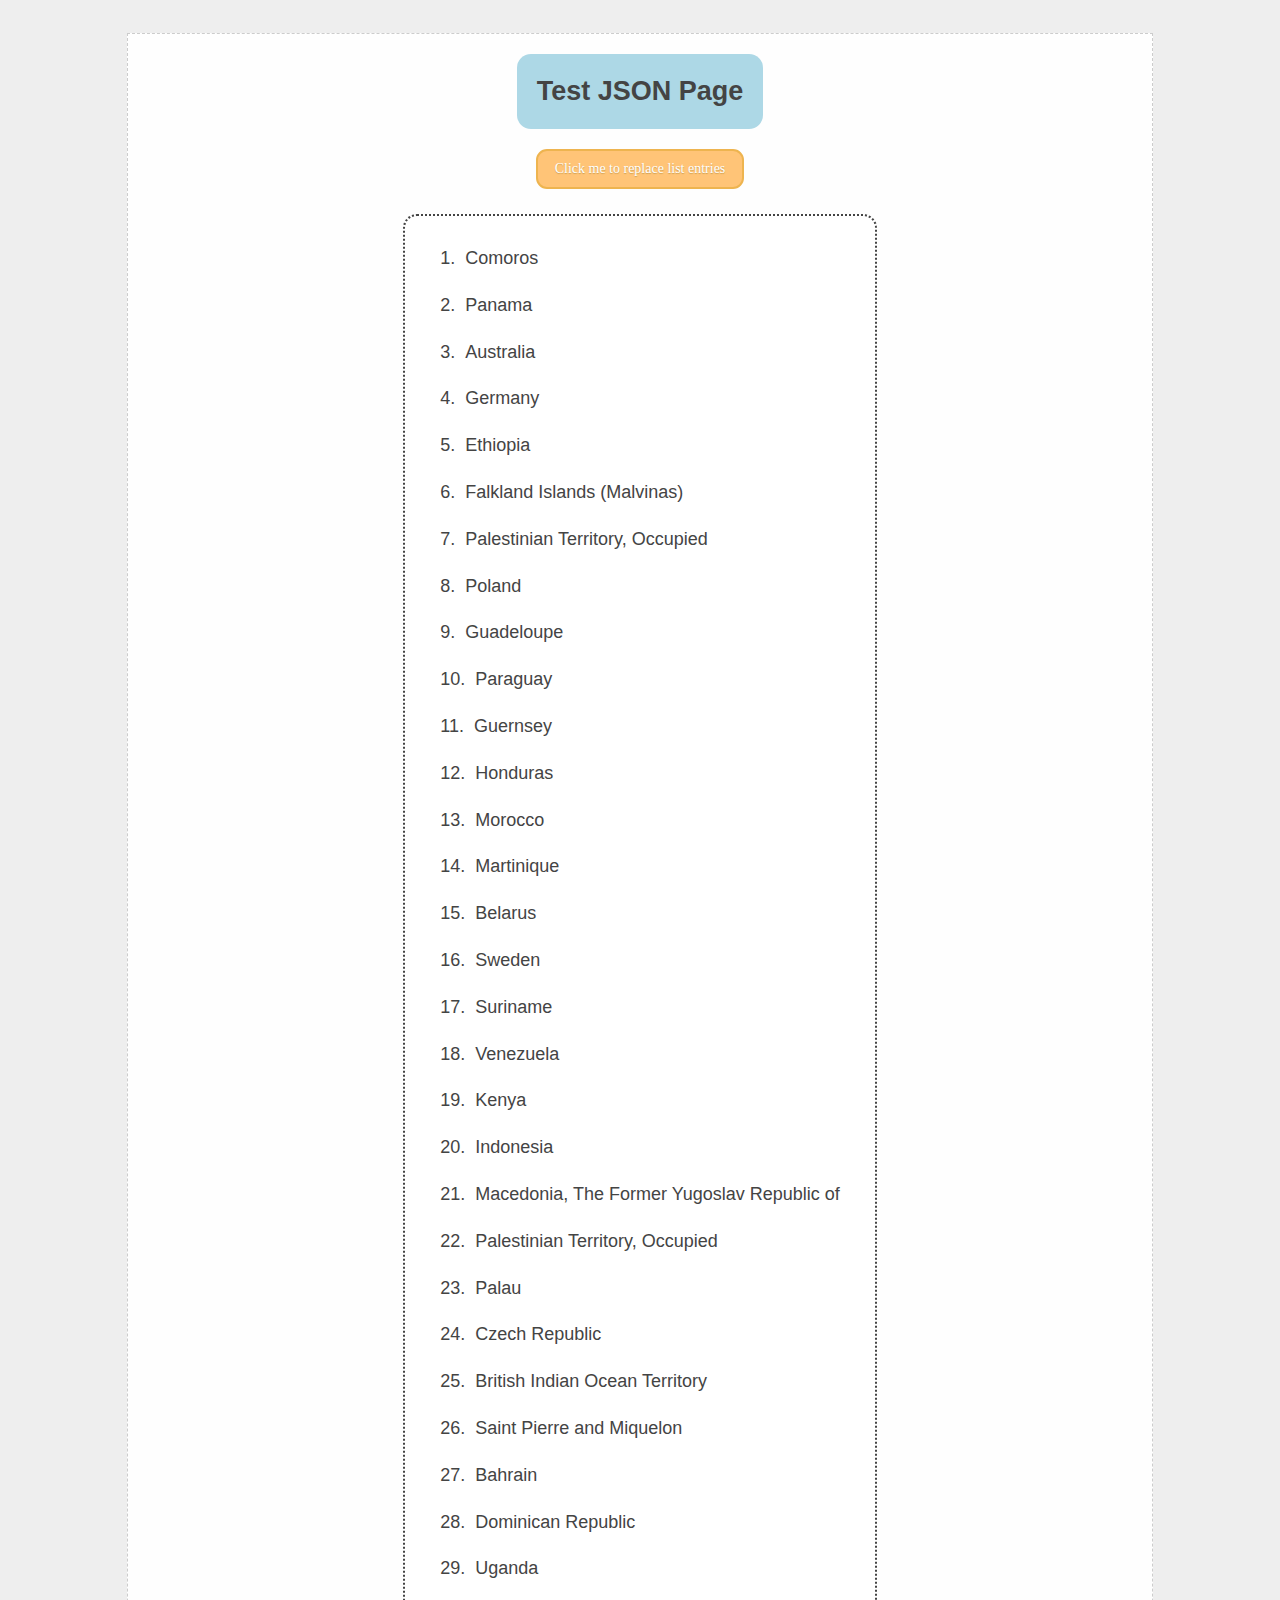
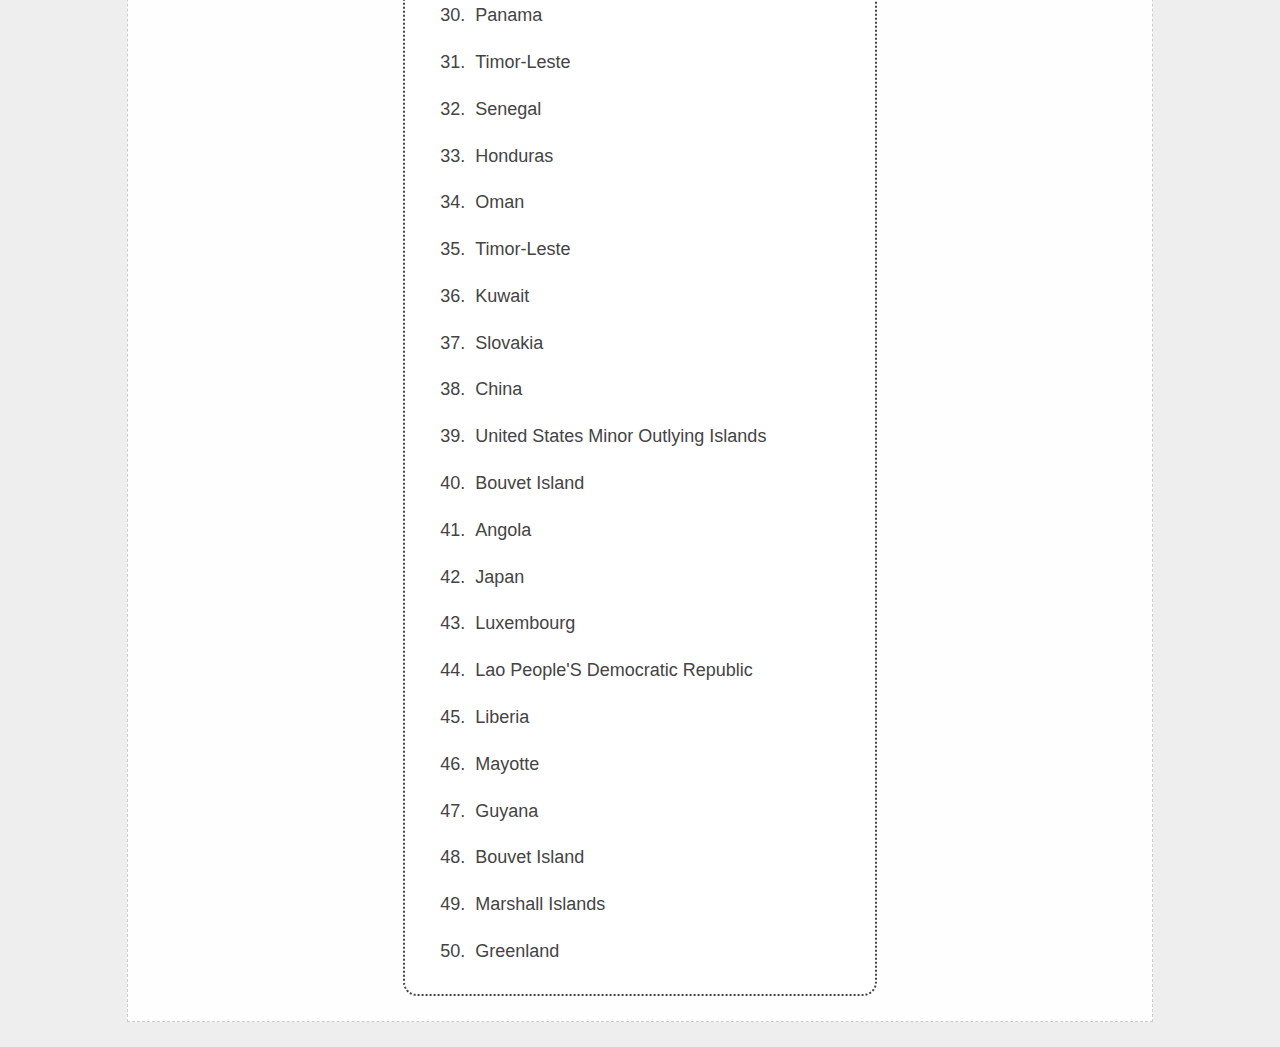
<file: lab_5/index.html>
<!DOCTYPE html>
<html lang="en">
  <head>
    <title>Test JSON page</title>
    <link rel="stylesheet" type="text/css" href="./lab_styles.css" />
  </head>

  <body>
    <div class="container">
      <div class="wrapper">
        <div class="header">Test JSON page</div>
      <!-- <button class="button" onclick="loadData()">Load Some JSON</button> -->
      <button class="button" onclick="window.location.reload();">Click me to replace list entries
      </button>
        <div class="content">
          <ul class="instructions">
            <li>At the click of the button above</li>
            <li>Replace this list</li>
            <li>With an ordered list</li>
            <li>Of fifty randomly-selected countries</li>
            <li>Every time you click the above button</li>
            <li>The list of countries should change</li>
            <ol>
              <li>
                Use your Developer tools to experiment with possible answers
              </li>
              <li>When you have an idea of the correct code</li>
              <li>Write it into your copy of the Lab HTML</li>
              <li>And save it for submission</li>
            </ol>
          </ul>
        </div>
        <div class="footer"></div>
      </div>
    </div>
    <script>
            /* N.B. - For your lab, use the variable "countries" now available on the window space */
            const countries = [
              { name: "Afghanistan", code: "AF" },
              { name: "Åland Islands", code: "AX" },
              { name: "Albania", code: "AL" },
              { name: "Algeria", code: "DZ" },
              { name: "American Samoa", code: "AS" },
              { name: "Andorra", code: "AD" },
              { name: "Angola", code: "AO" },
              { name: "Anguilla", code: "AI" },
              { name: "Antarctica", code: "AQ" },
              { name: "Antigua and Barbuda", code: "AG" },
              { name: "Argentina", code: "AR" },
              { name: "Armenia", code: "AM" },
              { name: "Aruba", code: "AW" },
              { name: "Australia", code: "AU" },
              { name: "Austria", code: "AT" },
              { name: "Azerbaijan", code: "AZ" },
              { name: "Bahamas", code: "BS" },
              { name: "Bahrain", code: "BH" },
              { name: "Bangladesh", code: "BD" },
              { name: "Barbados", code: "BB" },
              { name: "Belarus", code: "BY" },
              { name: "Belgium", code: "BE" },
              { name: "Belize", code: "BZ" },
              { name: "Benin", code: "BJ" },
              { name: "Bermuda", code: "BM" },
              { name: "Bhutan", code: "BT" },
              { name: "Bolivia", code: "BO" },
              { name: "Bosnia and Herzegovina", code: "BA" },
              { name: "Botswana", code: "BW" },
              { name: "Bouvet Island", code: "BV" },
              { name: "Brazil", code: "BR" },
              { name: "British Indian Ocean Territory", code: "IO" },
              { name: "Brunei Darussalam", code: "BN" },
              { name: "Bulgaria", code: "BG" },
              { name: "Burkina Faso", code: "BF" },
              { name: "Burundi", code: "BI" },
              { name: "Cambodia", code: "KH" },
              { name: "Cameroon", code: "CM" },
              { name: "Canada", code: "CA" },
              { name: "Cape Verde", code: "CV" },
              { name: "Cayman Islands", code: "KY" },
              { name: "Central African Republic", code: "CF" },
              { name: "Chad", code: "TD" },
              { name: "Chile", code: "CL" },
              { name: "China", code: "CN" },
              { name: "Christmas Island", code: "CX" },
              { name: "Cocos (Keeling) Islands", code: "CC" },
              { name: "Colombia", code: "CO" },
              { name: "Comoros", code: "KM" },
              { name: "Congo", code: "CG" },
              { name: "Congo, The Democratic Republic of the", code: "CD" },
              { name: "Cook Islands", code: "CK" },
              { name: "Costa Rica", code: "CR" },
              { name: "Cote D`Ivoire", code: "CI" },
              { name: "Croatia", code: "HR" },
              { name: "Cuba", code: "CU" },
              { name: "Cyprus", code: "CY" },
              { name: "Czech Republic", code: "CZ" },
              { name: "Denmark", code: "DK" },
              { name: "Djibouti", code: "DJ" },
              { name: "Dominica", code: "DM" },
              { name: "Dominican Republic", code: "DO" },
              { name: "Ecuador", code: "EC" },
              { name: "Egypt", code: "EG" },
              { name: "El Salvador", code: "SV" },
              { name: "Equatorial Guinea", code: "GQ" },
              { name: "Eritrea", code: "ER" },
              { name: "Estonia", code: "EE" },
              { name: "Ethiopia", code: "ET" },
              { name: "Falkland Islands (Malvinas)", code: "FK" },
              { name: "Faroe Islands", code: "FO" },
              { name: "Fiji", code: "FJ" },
              { name: "Finland", code: "FI" },
              { name: "France", code: "FR" },
              { name: "French Guiana", code: "GF" },
              { name: "French Polynesia", code: "PF" },
              { name: "French Southern Territories", code: "TF" },
              { name: "Gabon", code: "GA" },
              { name: "Gambia", code: "GM" },
              { name: "Georgia", code: "GE" },
              { name: "Germany", code: "DE" },
              { name: "Ghana", code: "GH" },
              { name: "Gibraltar", code: "GI" },
              { name: "Greece", code: "GR" },
              { name: "Greenland", code: "GL" },
              { name: "Grenada", code: "GD" },
              { name: "Guadeloupe", code: "GP" },
              { name: "Guam", code: "GU" },
              { name: "Guatemala", code: "GT" },
              { name: "Guernsey", code: "GG" },
              { name: "Guinea", code: "GN" },
              { name: "Guinea-Bissau", code: "GW" },
              { name: "Guyana", code: "GY" },
              { name: "Haiti", code: "HT" },
              { name: "Heard Island and Mcdonald Islands", code: "HM" },
              { name: "Holy See (Vatican City State)", code: "VA" },
              { name: "Honduras", code: "HN" },
              { name: "Hong Kong", code: "HK" },
              { name: "Hungary", code: "HU" },
              { name: "Iceland", code: "IS" },
              { name: "India", code: "IN" },
              { name: "Indonesia", code: "ID" },
              { name: "Iran, Islamic Republic Of", code: "IR" },
              { name: "Iraq", code: "IQ" },
              { name: "Ireland", code: "IE" },
              { name: "Isle of Man", code: "IM" },
              { name: "Israel", code: "IL" },
              { name: "Italy", code: "IT" },
              { name: "Jamaica", code: "JM" },
              { name: "Japan", code: "JP" },
              { name: "Jersey", code: "JE" },
              { name: "Jordan", code: "JO" },
              { name: "Kazakhstan", code: "KZ" },
              { name: "Kenya", code: "KE" },
              { name: "Kiribati", code: "KI" },
              { name: "Korea, Democratic People'S Republic of", code: "KP" },
              { name: "Korea, Republic of", code: "KR" },
              { name: "Kuwait", code: "KW" },
              { name: "Kyrgyzstan", code: "KG" },
              { name: "Lao People'S Democratic Republic", code: "LA" },
              { name: "Latvia", code: "LV" },
              { name: "Lebanon", code: "LB" },
              { name: "Lesotho", code: "LS" },
              { name: "Liberia", code: "LR" },
              { name: "Libyan Arab Jamahiriya", code: "LY" },
              { name: "Liechtenstein", code: "LI" },
              { name: "Lithuania", code: "LT" },
              { name: "Luxembourg", code: "LU" },
              { name: "Macao", code: "MO" },
              { name: "Macedonia, The Former Yugoslav Republic of", code: "MK" },
              { name: "Madagascar", code: "MG" },
              { name: "Malawi", code: "MW" },
              { name: "Malaysia", code: "MY" },
              { name: "Maldives", code: "MV" },
              { name: "Mali", code: "ML" },
              { name: "Malta", code: "MT" },
              { name: "Marshall Islands", code: "MH" },
              { name: "Martinique", code: "MQ" },
              { name: "Mauritania", code: "MR" },
              { name: "Mauritius", code: "MU" },
              { name: "Mayotte", code: "YT" },
              { name: "Mexico", code: "MX" },
              { name: "Micronesia, Federated States of", code: "FM" },
              { name: "Moldova, Republic of", code: "MD" },
              { name: "Monaco", code: "MC" },
              { name: "Mongolia", code: "MN" },
              { name: "Montserrat", code: "MS" },
              { name: "Morocco", code: "MA" },
              { name: "Mozambique", code: "MZ" },
              { name: "Myanmar", code: "MM" },
              { name: "Namibia", code: "NA" },
              { name: "Nauru", code: "NR" },
              { name: "Nepal", code: "NP" },
              { name: "Netherlands", code: "NL" },
              { name: "Netherlands Antilles", code: "AN" },
              { name: "New Caledonia", code: "NC" },
              { name: "New Zealand", code: "NZ" },
              { name: "Nicaragua", code: "NI" },
              { name: "Niger", code: "NE" },
              { name: "Nigeria", code: "NG" },
              { name: "Niue", code: "NU" },
              { name: "Norfolk Island", code: "NF" },
              { name: "Northern Mariana Islands", code: "MP" },
              { name: "Norway", code: "NO" },
              { name: "Oman", code: "OM" },
              { name: "Pakistan", code: "PK" },
              { name: "Palau", code: "PW" },
              { name: "Palestinian Territory, Occupied", code: "PS" },
              { name: "Panama", code: "PA" },
              { name: "Papua New Guinea", code: "PG" },
              { name: "Paraguay", code: "PY" },
              { name: "Peru", code: "PE" },
              { name: "Philippines", code: "PH" },
              { name: "Pitcairn", code: "PN" },
              { name: "Poland", code: "PL" },
              { name: "Portugal", code: "PT" },
              { name: "Puerto Rico", code: "PR" },
              { name: "Qatar", code: "QA" },
              { name: "Reunion", code: "RE" },
              { name: "Romania", code: "RO" },
              { name: "Russian Federation", code: "RU" },
              { name: "RWANDA", code: "RW" },
              { name: "Saint Helena", code: "SH" },
              { name: "Saint Kitts and Nevis", code: "KN" },
              { name: "Saint Lucia", code: "LC" },
              { name: "Saint Pierre and Miquelon", code: "PM" },
              { name: "Saint Vincent and the Grenadines", code: "VC" },
              { name: "Samoa", code: "WS" },
              { name: "San Marino", code: "SM" },
              { name: "Sao Tome and Principe", code: "ST" },
              { name: "Saudi Arabia", code: "SA" },
              { name: "Senegal", code: "SN" },
              { name: "Serbia and Montenegro", code: "CS" },
              { name: "Seychelles", code: "SC" },
              { name: "Sierra Leone", code: "SL" },
              { name: "Singapore", code: "SG" },
              { name: "Slovakia", code: "SK" },
              { name: "Slovenia", code: "SI" },
              { name: "Solomon Islands", code: "SB" },
              { name: "Somalia", code: "SO" },
              { name: "South Africa", code: "ZA" },
              { name: "South Georgia and the South Sandwich Islands", code: "GS" },
              { name: "Spain", code: "ES" },
              { name: "Sri Lanka", code: "LK" },
              { name: "Sudan", code: "SD" },
              { name: "Suriname", code: "SR" },
              { name: "Svalbard and Jan Mayen", code: "SJ" },
              { name: "Swaziland", code: "SZ" },
              { name: "Sweden", code: "SE" },
              { name: "Switzerland", code: "CH" },
              { name: "Syrian Arab Republic", code: "SY" },
              { name: "Taiwan, Province of China", code: "TW" },
              { name: "Tajikistan", code: "TJ" },
              { name: "Tanzania, United Republic of", code: "TZ" },
              { name: "Thailand", code: "TH" },
              { name: "Timor-Leste", code: "TL" },
              { name: "Togo", code: "TG" },
              { name: "Tokelau", code: "TK" },
              { name: "Tonga", code: "TO" },
              { name: "Trinidad and Tobago", code: "TT" },
              { name: "Tunisia", code: "TN" },
              { name: "Turkey", code: "TR" },
              { name: "Turkmenistan", code: "TM" },
              { name: "Turks and Caicos Islands", code: "TC" },
              { name: "Tuvalu", code: "TV" },
              { name: "Uganda", code: "UG" },
              { name: "Ukraine", code: "UA" },
              { name: "United Arab Emirates", code: "AE" },
              { name: "United Kingdom", code: "GB" },
              { name: "United States", code: "US" },
              { name: "United States Minor Outlying Islands", code: "UM" },
              { name: "Uruguay", code: "UY" },
              { name: "Uzbekistan", code: "UZ" },
              { name: "Vanuatu", code: "VU" },
              { name: "Venezuela", code: "VE" },
              { name: "Viet Nam", code: "VN" },
              { name: "Virgin Islands, British", code: "VG" },
              { name: "Virgin Islands, U.S.", code: "VI" },
              { name: "Wallis and Futuna", code: "WF" },
              { name: "Western Sahara", code: "EH" },
              { name: "Yemen", code: "YE" },
              { name: "Zambia", code: "ZM" },
              { name: "Zimbabwe", code: "ZW" }
            ];
            console.log("List of countries in the world", countries);
            sessionStorage.setItem("countires_arr", JSON.stringify(countries));

            function getRandomIntInclusive(min, max) {
              min = Math.ceil(min);
              max = Math.floor(max);
              return Math.floor(Math.random() * (max - min + 1)) + min;
            }

            function clickme() {
              const json = sessionStorage.getItem("countries_arr");
              const list = JSON.parse(json);
              const element = document.querySelector(".instructions");

              const nameArray = list.map(i => i.name);
              
            }
            const nameArray = countries.map((i) => i.name);
            const instructions = document.querySelector(".instructions");
            instructions.innerHTML = "";

            for (let i = 1; i < 51; i++) {
              const selectNumber = getRandomIntInclusive(0, 242);
              let el = document.createElement("p");
               el.innerText =i +".  " + nameArray[selectNumber];

            instructions.appendChild(el);
            };

            console.log(nameArray.length);
    </script>
  </body>
</html>
</file>
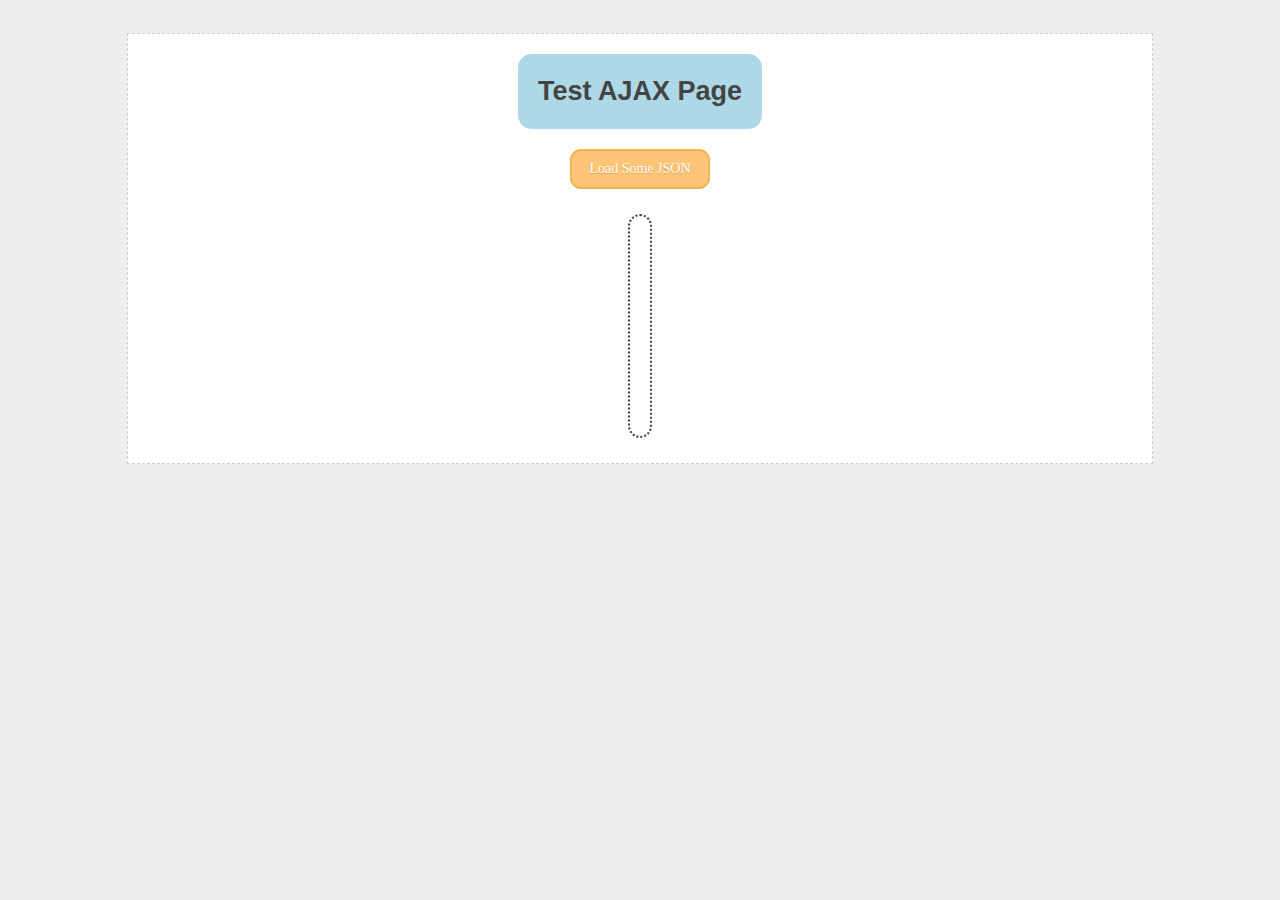
<file: lab_6/index.html>
<!DOCTYPE html>
<html>
  <head>
    <title>Test AJAX page</title>
    <link rel="stylesheet" type="text/css" href="lab_styles.css" />
  </head>

  <body>
    <div class="container">
      <div class="wrapper">
        <div class="header">Test AJAX page</div>
        <button class="button" onclick="window.location.reload();">Load Some JSON</button>
        <div class="content"></div>

        <div class="footer"></div>
      </div>
    </div>
    <script>
      function loadData() {
        fetch('ajax_sample.json')
          .then(res => res.json())
          .then(data => data.map(c => c.name + " (" + c.code + ")"))
          .then(data => displayData(data));
      }
      function getRandomIntInclusive(min, max) {
        min = Math.ceil(min);
        max = Math.floor(max);
        return Math.floor(Math.random() * (max - min + 1)) + min;
      }
      /*function clickme() {
              const json = sessionStorage.getItem("ajax_sample.json");
              const list = JSON.parse(json);
              const element = document.querySelector(".content");

              const nameArray = list.map(i => i.name);
      }*/
      function displayData(array) {
        const element = document.querySelector(".content");
        element.innerHTML = "";
        let p = [];
        for (let i = 1; i <= 16; i++) {
          let random = getRandom(0, 242);
          while (p.includes(random)) {
            continue;
          }
          p.push(random);
          let el = document.createElement("p");
          el.innerText = i.toString() + ". " + array[random];
          element.appendChild(el);
        }
      }
    </script>
  </body>
</html>
</file>
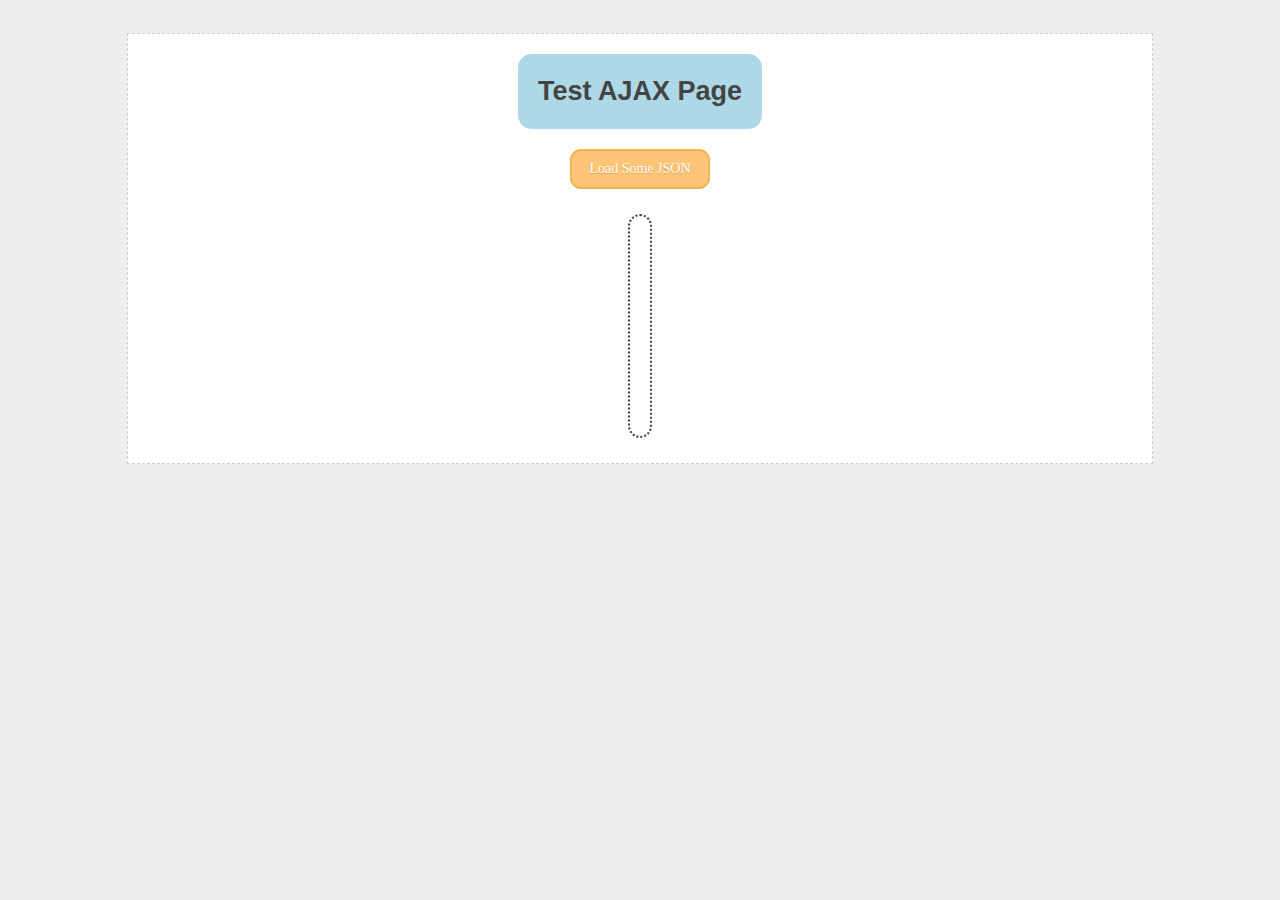
<file: lab_6/callback_demo.html>
<!DOCTYPE html>
<html lang="en">

<head>
  <title>Test AJAX page</title>
  <link rel="stylesheet" type="text/css" href="./lab_styles.css">
</head>

<body>
  <div class="container">
    <div class="wrapper">
      <div class="header">Test AJAX page</div>
      <button class="button" onclick="loadData()">Load Some JSON</button>
      <div class="content"></div>
      <div class="footer"></div>
    </div>
  </div>
  <script>
    function loadData(anything) {
      // What ARE promises? 
      fetch('ajax_sample.json')
        .then(arbitrary_variable_name => {
          console.log(arbitrary_variable_name);
           return arbitrary_variable_name.json()}) // gotta parse a string into an object! Here's how
        .then(res => {
          console.log(res);
          return res;
        })
        .then(res => res) // here we're just passing along res in a shorter format
        .then(res => res.map(c => c.code)) // // Gotta know what values are available on the response - get this from your API
        .then(codes => document.querySelector(".content").innerText = codes)
        .catch((err) => {console.log(err)});
      }

    let cats = "cats"; // define a variable

    // define a function containing a "callback"
    function callbackDemo(arg, cb) { 
    console.log(arg);
      cb = arg + " dogs"
    }

    // The Callback Pine Tree Pattern
    callbackDemo(cats, (res) => {
      console.log(res) // "cats dogs"
      callbackDemo(res, (res2) => {
        console.log(res); // "cats dogs"
        console.log(res2); // "cats dogs dogs"
        callbackDemo(res2, (res3) => {
          console.log(res); // "cats dogs"
          console.log(res2); // "cats dogs dogs"
          console.log(res3); // "cats dogs dogs dogs"
          // what. why do we need all these variables in this inner scope?
        })
      })
    })


    function slowFunction(arg, cb){
      setTimeout(() => {
        // we don't need to supply an argument here,
        // because we are taking it from the outer scope
        cb = arg + " animal";
      }, 2000) // this will take 2000ms or 2 sec to execute
    }

    let animal;
    setTimeout(() => {
        // we don't need to supply an argument here,
        // because we are taking it from the outer scope
        animal = cat;
      }, 2000) // this will take 2000ms or 2 sec to execute
    console.log(animal); // this will show undefined when it executes
    // because the "outer context" will not update for two seconds.

  </script>
</body>

</html>
</file>
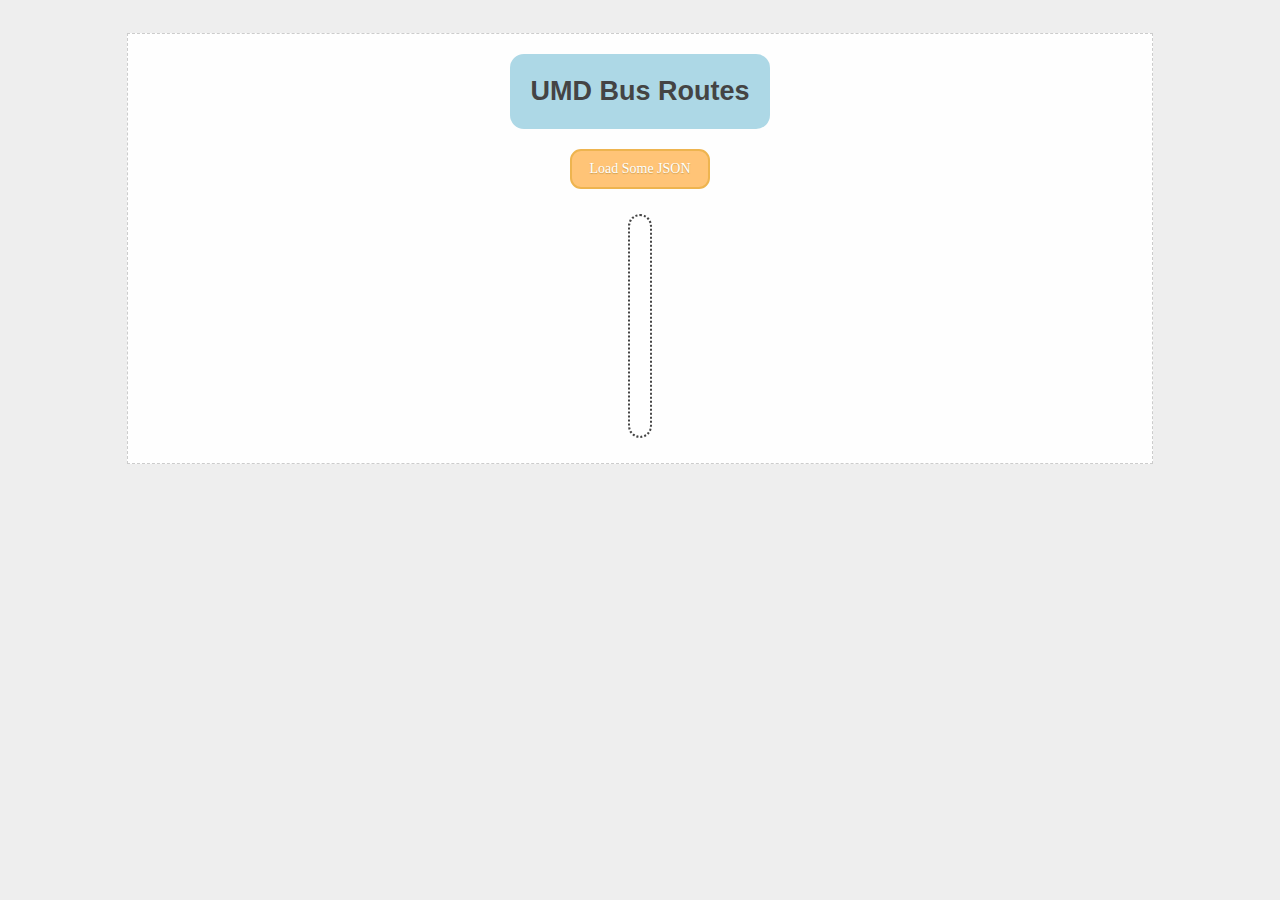
<file: lab_7/Lab_7.html>
<!DOCTYPE html>
<html lang="en">

<head>
  <title>Test AJAX page</title>
  <link rel="stylesheet" type="text/css" href="./lab_styles.css">
</head>

<body>
  <div class="container">
    <div class="wrapper">
      <div class="header">UMD Bus Routes</div>
      <button class="button" onclick="loadData()">Load Some JSON</button>
      <div class="content"></div>
      <div class="footer"></div>
    </div>
  </div>
  <script>
    function loadData() {
      fetch('https://api.umd.io/v0/bus/routes')
        .then(res => res.json())
        .then(res => {
          // you can now work in this area
          console.log(res);
          return res;
        })
        .then(res => res.map(b => {
          let bus_name = b.route_id.toUpperCase();
          if(b.title.includes(bus_name)) {
            bus_name = b.title;
          } else {
            bus_name += " " + b.title;
          }
          return bus_name;
        }))
        .then(data_bus => {
          displayData(data_bus);
          return data_bus;
        })
        .then(data_bus => {
          let t = data_bus.find(function(e) {
            return e == "115 Orange";
          });
          document.querySelector(".header").innerText += " " + t;
          window.document.title = t;
        });
    }
    function displayData(data_bus) {
      const element = document.querySelector(".content");
      element.innerHTML = " ";

      function getRandomIntInclusive(min, max) {
              min = Math.ceil(min);
              max = Math.floor(max);
              return Math.floor(Math.random() * (max - min + 1)) + min;
            }
      for(let i = 1; i< 11; i++) {
        const selectNumber = getRandomIntInclusive(0, 26);
        let el = document.createElement("p");
        el.innerText = i.toString() + " " + data_bus[i-1];
        element.appendChild(el);
      }
    }
  </script>
</body>

</html>
</file>
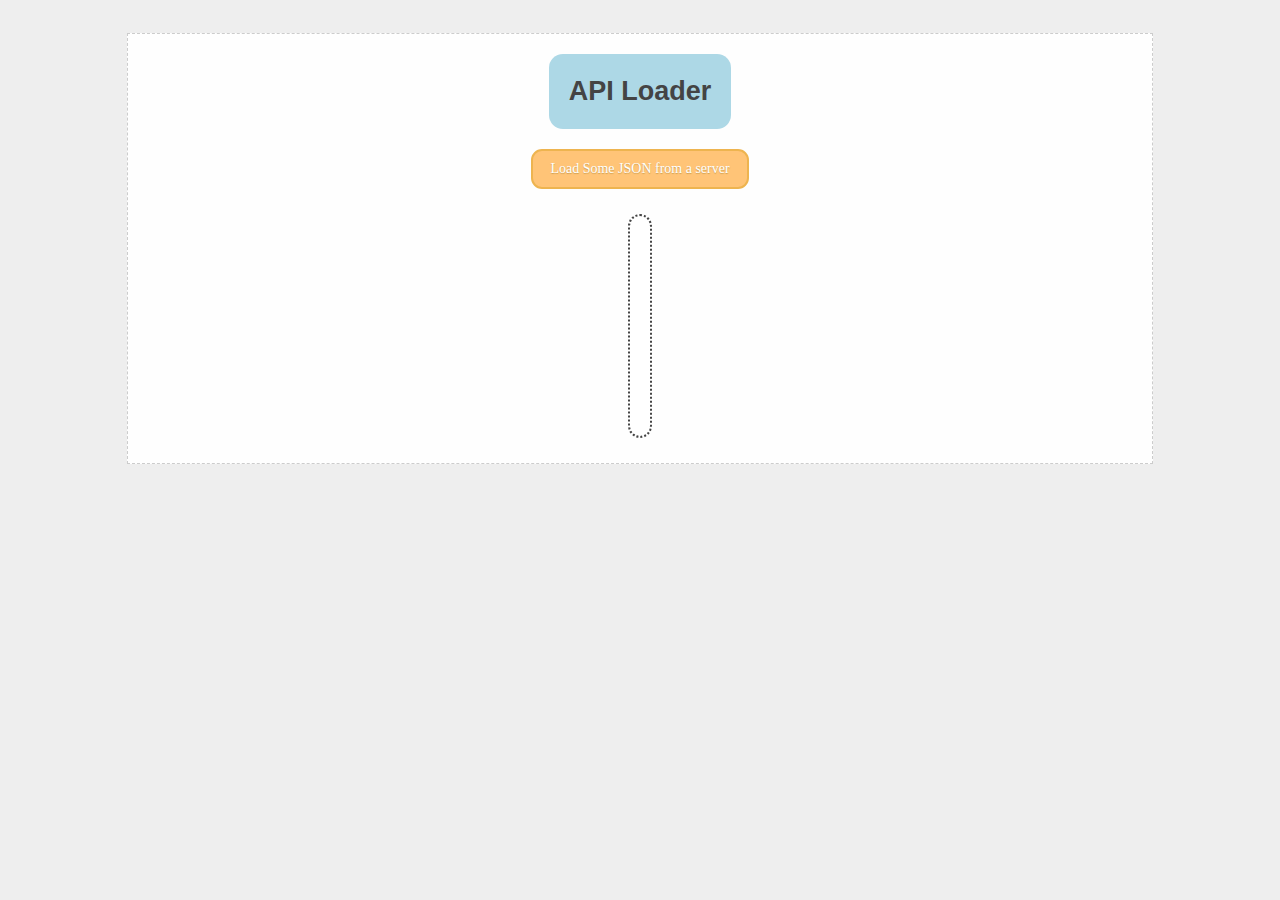
<file: lab_8/public/lab_8.html>
<!DOCTYPE html>
<html lang="en">
  <head>
    <title>Test AJAX page</title>
    <link rel="stylesheet" type="text/css" href="./lab_styles.css" />
  </head>

  <body>
    <div class="container">
      <div class="wrapper">
        <div class="header">API Loader</div>
        <button class="button" onclick="loadData()">
          Load Some JSON from a server
        </button>
        <div class="content">
          
        </div>
        <div class="footer"></div>
      </div>
    </div>
    <script>
      function loadData() {
        console.log('fetch'); // confirm code is running on click
        fetch('/api')
          .then(res => res.json())
          .then(res => {
            console.log(res);
            const content = document.querySelector(".course_list");
            content.innerHTML = "";
            let eil = document.createElement("ol");
            eil.className = "list";
            content.appendChild(eil);
            for (let i = 0; i < courses.length; i++) {
              let element = document.createElement("li");
              element.innerText = res.data[i];
              content.appendChild(element);
            }
            return res;
          })
          .then(res => {
            console.log(res);
            return res;
          });
      }


    </script>
  </body>
</html>
</file>
<file: lab_5/lab_styles.css>
/* Set document default styles for text */
body {
  line-height: 1.6;
  font-size: 18px;
  color: #444;
  padding: 0 10px;
  background: #eee;
}

h1,
h2,
h3 {
  line-height: 1.2
}

/* End document default styles */
.code {
  background-color: rgb(255, 231, 202);
  font-family: 'Courier New', Courier, monospace;
  color: dimgrey;
}

.container {
  position: absolute;
  right: 0;
  left: 0;
  display: flex;
  justify-content: center;
  align-items: flex-start;
  font-family: Helvetica, Geneva, Tahoma, sans-serif;
}

.wrapper {
  min-height: 100%;
  display: flex;
  width: 80%;
  justify-content: flex-start;
  align-items: center;
  flex-wrap: wrap;
  flex-direction: column;
  background: #fefefe;
  border: 1px dashed #ccc;
  margin: 25px;

}

.wrapper div {
  border-radius: 14px;
}

.header {
  margin: 20px 50px;
  padding: 0 20px;
  min-height: 75px;
  background: lightblue;
  display: flex;
  align-items: center;
  justify-content: center;
  font-weight: bold;
  font-size: 1.5em;
  text-transform: capitalize;
  flex-wrap: nowrap;
}

.instructions {
  padding: 0 25px;
  list-style: disc;
}

.content {
  background: #fff;
  border: 2px dotted #444;
  flex-grow: 2;
  flex: 0 0 200px;
  padding: 10px;
  overflow-wrap: break-word;
  margin: 25px 50px;
}

.button {
  background-color: #ffc477;
  -moz-border-radius: 11px;
  -webkit-border-radius: 11px;
  border-radius: 11px;
  border: 2px solid #eeb44f;
  display: inline-block;
  cursor: pointer;
  color: #ffffff;
  font-family: Verdana;
  font-size: 14px;
  padding: 10px 17px;
  text-decoration: none;
  text-shadow: 0px 1px 1px #cc9f52;
}

.button:hover {
  background-color: coral;
  border: 2px solid rgb(216, 91, 46);
}

.button:active {
  position: relative;
  top: 1px;
}
</file>
<file: lab_6/lab_styles.css>
/* Set document default styles for text */
body {
  line-height: 1.6;
  font-size: 18px;
  color: #444;
  padding: 0 10px;
  background: #eee;
}

h1,
h2,
h3 {
  line-height: 1.2
}

/* End document default styles */
.code {
  background-color: rgb(255, 231, 202);
  font-family: 'Courier New', Courier, monospace;
  color: dimgrey;
}

.container {
  position: absolute;
  right: 0;
  left: 0;
  display: flex;
  justify-content: center;
  align-items: flex-start;
  font-family: Helvetica, Geneva, Tahoma, sans-serif;
}

.wrapper {
  min-height: 100%;
  display: flex;
  width: 80%;
  justify-content: flex-start;
  align-items: center;
  flex-wrap: wrap;
  flex-direction: column;
  background: #fefefe;
  border: 1px dashed #ccc;
  margin: 25px;

}

.wrapper div {
  border-radius: 14px;
}

.header {
  margin: 20px 50px;
  padding: 0 20px;
  min-height: 75px;
  background: lightblue;
  display: flex;
  align-items: center;
  justify-content: center;
  font-weight: bold;
  font-size: 1.5em;
  text-transform: capitalize;
  flex-wrap: nowrap;
}

.instructions {
  padding: 0 25px;
}

.content {
  background: #fff;
  border: 2px dotted #444;
  flex-grow: 2;
  flex: 0 0 200px;
  padding: 10px;
  overflow-wrap: break-word;
  margin: 25px 50px;
  max-width: 450px;
}

.button {
  background-color: #ffc477;
  -moz-border-radius: 11px;
  -webkit-border-radius: 11px;
  border-radius: 11px;
  border: 2px solid #eeb44f;
  display: inline-block;
  cursor: pointer;
  color: #ffffff;
  font-family: Verdana;
  font-size: 14px;
  padding: 10px 17px;
  text-decoration: none;
  text-shadow: 0px 1px 1px #cc9f52;
}

.button:hover {
  background-color: coral;
  border: 2px solid rgb(216, 91, 46);
}

.button:active {
  position: relative;
  top: 1px;
}
</file>
<file: lab_7/lab_styles.css>
/* Set document default styles for text */
body {
  line-height: 1.6;
  font-size: 18px;
  color: #444;
  padding: 0 10px;
  background: #eee;
}

h1,
h2,
h3 {
  line-height: 1.2
}

/* End document default styles */
.code {
  background-color: rgb(255, 231, 202);
  font-family: 'Courier New', Courier, monospace;
  color: dimgrey;
}

.container {
  position: absolute;
  right: 0;
  left: 0;
  display: flex;
  justify-content: center;
  align-items: flex-start;
  font-family: Helvetica, Geneva, Tahoma, sans-serif;
}

.wrapper {
  min-height: 100%;
  display: flex;
  width: 80%;
  justify-content: flex-start;
  align-items: center;
  flex-wrap: wrap;
  flex-direction: column;
  background: #fefefe;
  border: 1px dashed #ccc;
  margin: 25px;

}

.wrapper div {
  border-radius: 14px;
}

.header {
  margin: 20px 50px;
  padding: 0 20px;
  min-height: 75px;
  background: lightblue;
  display: flex;
  align-items: center;
  justify-content: center;
  font-weight: bold;
  font-size: 1.5em;
  text-transform: capitalize;
  flex-wrap: nowrap;
}

.instructions {
  padding: 0 25px;
}

.content {
  background: #fff;
  border: 2px dotted #444;
  flex-grow: 2;
  flex: 0 0 200px;
  padding: 10px;
  overflow-wrap: break-word;
  margin: 25px 50px;
  max-width: 450px;
}

.button {
  background-color: #ffc477;
  -moz-border-radius: 11px;
  -webkit-border-radius: 11px;
  border-radius: 11px;
  border: 2px solid #eeb44f;
  display: inline-block;
  cursor: pointer;
  color: #ffffff;
  font-family: Verdana;
  font-size: 14px;
  padding: 10px 17px;
  text-decoration: none;
  text-shadow: 0px 1px 1px #cc9f52;
}

.button:hover {
  background-color: coral;
  border: 2px solid rgb(216, 91, 46);
}

.button:active {
  position: relative;
  top: 1px;
}
</file>
<file: lab_8/public/lab_styles.css>
/* Set document default styles for text */
body {
  line-height: 1.6;
  font-size: 18px;
  color: #444;
  padding: 0 10px;
  background: #eee;
}

h1,
h2,
h3 {
  line-height: 1.2
}

/* End document default styles */
.code {
  background-color: rgb(255, 231, 202);
  font-family: 'Courier New', Courier, monospace;
  color: dimgrey;
}

.container {
  position: absolute;
  right: 0;
  left: 0;
  display: flex;
  justify-content: center;
  align-items: flex-start;
  font-family: Helvetica, Geneva, Tahoma, sans-serif;
}

.wrapper {
  min-height: 100%;
  display: flex;
  width: 80%;
  justify-content: flex-start;
  align-items: center;
  flex-wrap: wrap;
  flex-direction: column;
  background: #fefefe;
  border: 1px dashed #ccc;
  margin: 25px;

}

.wrapper div {
  border-radius: 14px;
}

.header {
  margin: 20px 50px;
  padding: 0 20px;
  min-height: 75px;
  background: lightblue;
  display: flex;
  align-items: center;
  justify-content: center;
  font-weight: bold;
  font-size: 1.5em;
  text-transform: capitalize;
  flex-wrap: nowrap;
}

.instructions {
  padding: 0 25px;
}

.content {
  background: #fff;
  border: 2px dotted #444;
  flex-grow: 2;
  flex: 0 0 200px;
  padding: 10px;
  overflow-wrap: break-word;
  margin: 25px 50px;
  max-width: 450px;
}

.button {
  background-color: #ffc477;
  -moz-border-radius: 11px;
  -webkit-border-radius: 11px;
  border-radius: 11px;
  border: 2px solid #eeb44f;
  display: inline-block;
  cursor: pointer;
  color: #ffffff;
  font-family: Verdana;
  font-size: 14px;
  padding: 10px 17px;
  text-decoration: none;
  text-shadow: 0px 1px 1px #cc9f52;
}

.button:hover {
  background-color: coral;
  border: 2px solid rgb(216, 91, 46);
}

.button:active {
  position: relative;
  top: 1px;
}
</file>
